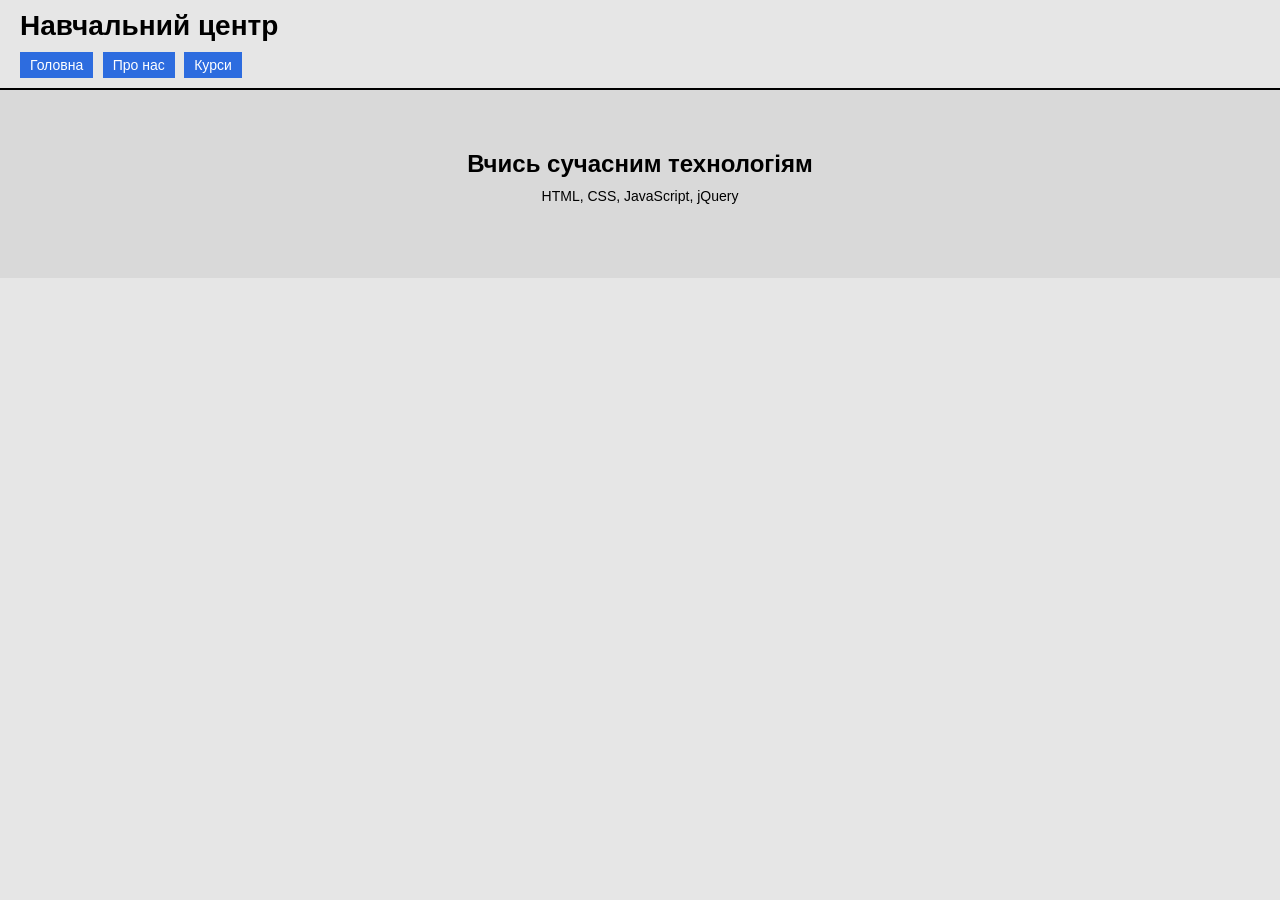
<file: index.html>
<!DOCTYPE html>
<html lang="en">
<head>
    <meta charset="UTF-8">
    <title>Title</title>
</head>

<style>
    body {
        margin: 0;
        font-family: Arial, sans-serif;
        background: #e6e6e6;
    }

    header {
        padding: 10px 20px;
        border-bottom: 2px solid #000;
    }

    header h1 {
        margin: 0;
        font-size: 28px;
    }

    nav {
        margin-top: 10px;
    }

    nav a {
        display: inline-block;
        background: #2d6cdf;
        color: white;
        padding: 5px 10px;
        margin-right: 5px;
        text-decoration: none;
        font-size: 14px;
    }

    .hero {
        text-align: center;
        padding: 60px 20px;
        background: #d9d9d9;
    }

    .hero h2 {
        margin: 0;
        font-size: 24px;
    }

    .hero p {
        margin-top: 10px;
        font-size: 14px;
    }
</style>

<body>

<header>
    <h1>Навчальний центр</h1>
    <nav>
        <a href="#">Головна</a>
        <a href="#">Про нас</a>
        <a href="#">Курси</a>
    </nav>
</header>

<section class="hero">
    <h2>Вчись сучасним технологіям</h2>
    <p>HTML, CSS, JavaScript, jQuery</p>
</section>


</body>
</html>
</file>
